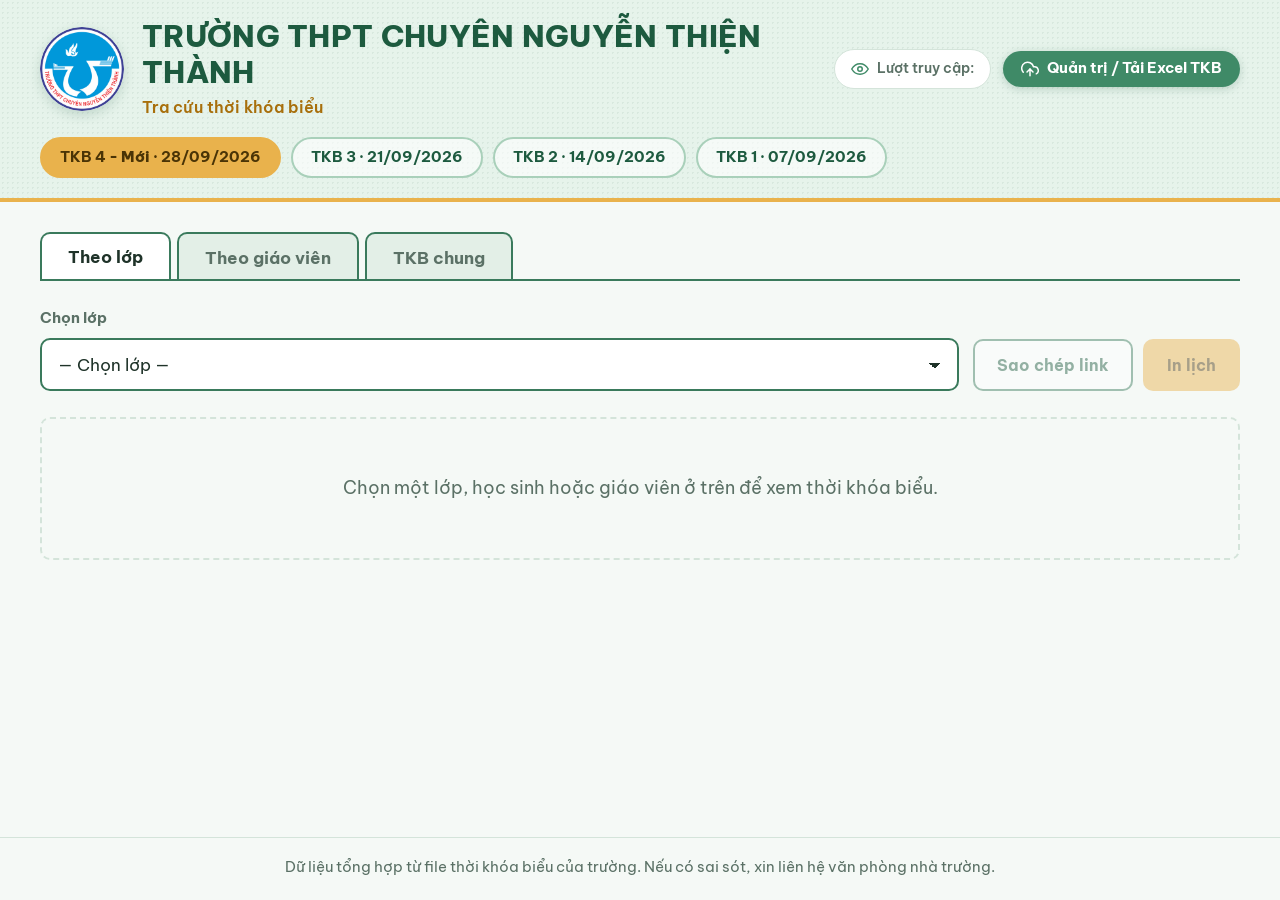
<file: index.html>
<!DOCTYPE html>
<html lang="vi">
<head>
  <meta charset="utf-8">
  <meta name="viewport" content="width=device-width, initial-scale=1">
  <title>Tra cứu thời khóa biểu – THPT Chuyên Nguyễn Thiện Thành</title>
  <meta name="description" content="Tra cứu thời khóa biểu theo lớp, học sinh, giáo viên – Trường THPT Chuyên Nguyễn Thiện Thành">
  <link rel="icon" href="assets/favicon.png">
  <link rel="preconnect" href="https://fonts.googleapis.com">
  <link rel="preconnect" href="https://fonts.gstatic.com" crossorigin>
  <link href="https://fonts.googleapis.com/css2?family=Be+Vietnam+Pro:wght@400;600;700;800&display=swap" rel="stylesheet">
  <link rel="stylesheet" href="assets/app.css">
</head>
<body>
  <header class="site-head">
    <div class="wrap">
      <div class="brand">
        <img class="brand__logo" id="logo" alt="Logo trường" width="84" height="84">
        <div class="brand__text">
          <h1 class="brand__school" id="schoolName"></h1>
          <p class="brand__sub" id="subtitle"></p>
        </div>
        <div class="head-actions">
          <div class="counter" id="counter" hidden><svg class="ico" viewBox="0 0 24 24" aria-hidden="true"><path d="M1 12s4-7 11-7 11 7 11 7-4 7-11 7-11-7-11-7z"/><circle cx="12" cy="12" r="3"/></svg><span>Lượt truy cập: <b id="counterNum"></b></span></div>
          <a class="admin-link" id="adminLink" href="quan-tri.html" hidden><svg class="ico" viewBox="0 0 24 24" aria-hidden="true"><path d="M16 16l-4-4-4 4"/><path d="M12 12v9"/><path d="M20.4 18.4A5 5 0 0 0 18 9h-1.3A8 8 0 1 0 3 16.3"/></svg><span id="adminLinkText">Quản trị / Tải Excel TKB</span></a>
        </div>
      </div>
      <nav class="versions" id="versions" aria-label="Phiên bản thời khóa biểu"></nav>
    </div>
  </header>

  <main>
    <div class="wrap">
      <div class="tabs" role="tablist" aria-label="Cách tra cứu">
        <button class="tab" role="tab" id="tab-lop" data-tab="lop" aria-selected="true">Theo lớp</button>
        <button class="tab" role="tab" id="tab-hs" data-tab="hs" aria-selected="false">Theo học sinh</button>
        <button class="tab" role="tab" id="tab-gv" data-tab="gv" aria-selected="false">Theo giáo viên</button>
        <button class="tab" role="tab" id="tab-chung" data-tab="chung" aria-selected="false">TKB chung</button>
      </div>

      <div class="controls">
        <div class="field" id="field-lop">
          <label for="selLop">Chọn lớp</label>
          <select class="input" id="selLop"><option value="">— Chọn lớp —</option></select>
        </div>
        <div class="field" id="field-hs" hidden>
          <label for="inpHs">Tìm học sinh</label>
          <input class="input" id="inpHs" type="search" autocomplete="off" placeholder="Nhập họ tên hoặc mã học sinh"
                 role="combobox" aria-expanded="false" aria-controls="hsList" aria-autocomplete="list">
          <ul class="suggest" id="hsList" role="listbox" hidden></ul>
        </div>
        <div class="field" id="field-gv" hidden>
          <label for="selGv">Chọn giáo viên</label>
          <select class="input" id="selGv"><option value="">— Chọn giáo viên —</option></select>
        </div>
        <div class="field field--chung" id="field-chung" hidden>
          <div class="mini">
            <label for="selKhoi">Khối</label>
            <select class="input" id="selKhoi"><option value="">Tất cả</option></select>
          </div>
          <div class="mini">
            <label for="selBuoi">Buổi</label>
            <select class="input" id="selBuoi"><option value="S">Sáng</option><option value="C">Chiều</option></select>
          </div>
          <div class="mini">
            <label for="selThu">Thứ</label>
            <select class="input" id="selThu"><option value="">Cả tuần</option></select>
          </div>
        </div>
        <div class="btn-row">
          <button class="btn btn--ghost" id="btnShare" disabled>Sao chép link</button>
          <button class="btn" id="btnPrint" disabled>In lịch</button>
        </div>
      </div>

      <section class="result" id="result" aria-live="polite">
        <div class="empty">Chọn một lớp, học sinh hoặc giáo viên ở trên để xem thời khóa biểu.</div>
      </section>
    </div>
  </main>

  <footer class="site-foot">
    <div class="wrap">
      <div id="footNote"></div>
    </div>
  </footer>

  <script src="assets/config.js"></script>
  <script src="assets/grid.js"></script>
  <script src="assets/app.js"></script>
</body>
</html>
</file>
<file: assets/app.css>
:root {
  /* Bộ màu xanh lục nhạt */
  --head-bg: #e6f3eb;
  --head-ink: #1d5a3f;
  --green-900: #3a7a5c;   /* viền, tiêu đề */
  --green-800: #d5ebde;   /* nền đầu bảng */
  --green-600: #3f8a67;
  --green-ink: #1f4d38;   /* chữ trên nền xanh nhạt */
  --gold: #e9b24c;
  --gold-soft: #fcefd1;
  --gold-ink: #4a3406;
  --paper: #f5f9f6;
  --surface: #ffffff;
  --ink: #1f3329;
  --muted: #5b7166;
  --line: #d4e4da;
  --event: #eaf2ed;
  --group: #e5f1fb;
  --group-bar: #6fa7d6;
  --radius: 10px;
  --font: "Be Vietnam Pro", "Segoe UI", Roboto, "Helvetica Neue", Arial, sans-serif;
}
* { box-sizing: border-box; }
html, body { margin: 0; }
body {
  font-family: var(--font);
  font-size: 16px;
  line-height: 1.5;
  color: var(--ink);
  background: var(--paper);
  min-height: 100vh;
  display: flex;
  flex-direction: column;
}
.sr { position: absolute; width: 1px; height: 1px; overflow: hidden; clip: rect(0 0 0 0); white-space: nowrap; }
.wrap { width: 100%; max-width: 1240px; margin: 0 auto; padding: 0 20px; }
:focus-visible { outline: 3px solid var(--gold); outline-offset: 2px; }

/* ---------- Header ---------- */
.site-head {
  background-color: var(--head-bg);
  background-image: radial-gradient(rgba(29,90,63,.07) 1px, transparent 1px);
  background-size: 5px 5px;
  color: var(--head-ink);
  border-bottom: 4px solid var(--gold);
  padding: 18px 0 20px;
}
.brand { display: flex; align-items: center; gap: 18px; }
.brand__logo {
  width: 84px; height: 84px; flex: none;
  border-radius: 50%;
  object-fit: contain;
  box-shadow: 0 4px 12px rgba(29,90,63,.18);
}
.brand__text { min-width: 0; flex: 1; }
.brand__school {
  margin: 0;
  font-size: clamp(1.15rem, 2.6vw, 1.9rem);
  font-weight: 800;
  line-height: 1.2;
  letter-spacing: .01em;
}
.brand__sub { margin: 4px 0 0; color: #a86f0c; font-weight: 600; font-size: 1.02rem; }
.head-actions { margin-left: auto; align-self: center; display: flex; align-items: center; gap: 12px; flex-wrap: wrap; justify-content: flex-end; }
.ico { width: 18px; height: 18px; flex: none; fill: none; stroke: currentColor; stroke-width: 2; stroke-linecap: round; stroke-linejoin: round; }
.counter {
  display: inline-flex; align-items: center; gap: 8px; white-space: nowrap;
  background: var(--surface); color: var(--muted); font-size: .9rem; font-weight: 600;
  border: 1px solid var(--line); border-radius: 999px; padding: 8px 16px;
}
.counter .ico { color: var(--green-600); }
.counter b { color: var(--head-ink); font-weight: 800; }
.admin-link {
  display: inline-flex; align-items: center; gap: 8px; text-decoration: none; white-space: nowrap;
  background: var(--green-600); color: #fff; font-size: .92rem; font-weight: 700; line-height: 1.15;
  border-radius: 999px; padding: 9px 18px; box-shadow: 0 2px 8px rgba(29,90,63,.22);
}
.admin-link:hover { background: var(--green-ink); }
.admin-link .ico { color: #fff; }

.versions { display: flex; flex-wrap: wrap; gap: 10px; margin-top: 18px; }
.ver {
  font: inherit; font-weight: 700; font-size: .95rem;
  color: var(--head-ink); background: rgba(255,255,255,.6);
  border: 2px solid #a9d0ba;
  border-radius: 999px; padding: 7px 18px; cursor: pointer;
}
.ver:hover { border-color: var(--gold); }
.ver[aria-pressed="true"] { background: var(--gold); border-color: var(--gold); color: var(--gold-ink); }
.ver__new { font-weight: 800; }
.ver--more { border-style: dashed; font-weight: 600; }

/* ---------- Main ---------- */
main { flex: 1; padding: 30px 0 40px; }
.tabs { display: flex; gap: 6px; border-bottom: 2px solid var(--green-900); overflow-x: auto; }
.tab {
  font: inherit; font-weight: 700; font-size: 1.05rem; color: var(--muted);
  background: #e3efe7; border: 2px solid var(--green-900); border-bottom: 0;
  border-radius: 10px 10px 0 0; padding: 10px 26px; cursor: pointer; white-space: nowrap;
  margin-bottom: -2px;
}
.tab[aria-selected="true"] { background: var(--surface); color: var(--ink); border-bottom: 2px solid var(--surface); }

.controls { display: flex; gap: 14px; align-items: flex-end; margin-top: 26px; flex-wrap: wrap; }
.field { flex: 1 1 360px; min-width: 0; position: relative; }
.field label { display: block; font-weight: 700; color: var(--muted); margin-bottom: 8px; font-size: .95rem; }
.input {
  width: 100%; font: inherit; font-size: 1.05rem; color: var(--ink);
  background: var(--surface); border: 2px solid var(--green-900); border-radius: var(--radius);
  padding: 12px 16px; appearance: none;
}
select.input {
  background-image: linear-gradient(45deg, transparent 50%, var(--ink) 50%), linear-gradient(135deg, var(--ink) 50%, transparent 50%);
  background-position: calc(100% - 22px) 52%, calc(100% - 16px) 52%;
  background-size: 6px 6px; background-repeat: no-repeat; padding-right: 44px;
}
.btn {
  font: inherit; font-weight: 700; font-size: 1.02rem; cursor: pointer;
  border-radius: var(--radius); padding: 12px 22px; border: 2px solid var(--gold);
  background: var(--gold); color: var(--gold-ink);
}
.btn:disabled { opacity: .45; cursor: not-allowed; }
.btn--ghost { background: var(--surface); border-color: var(--green-900); color: var(--head-ink); }
.btn-row { display: flex; gap: 10px; }

.suggest {
  position: absolute; left: 0; right: 0; top: 100%; z-index: 20; margin: 4px 0 0; padding: 4px;
  list-style: none; background: #fff; border: 2px solid var(--green-900); border-radius: var(--radius);
  max-height: 320px; overflow-y: auto; box-shadow: 0 8px 24px rgba(29,90,63,.15);
}
.suggest li { padding: 9px 12px; border-radius: 6px; cursor: pointer; display: flex; justify-content: space-between; gap: 12px; }
.suggest li[aria-selected="true"], .suggest li:hover { background: var(--gold-soft); }
.suggest .s-cls { color: var(--muted); white-space: nowrap; }
.suggest .s-none { color: var(--muted); cursor: default; }

/* ---------- Result ---------- */
.result { margin-top: 26px; }
.empty {
  border: 2px dashed var(--line); border-radius: var(--radius);
  padding: 56px 20px; text-align: center; color: var(--muted); font-size: 1.1rem;
}
.empty .btn { margin-top: 14px; }
.result__head { display: flex; flex-wrap: wrap; align-items: baseline; gap: 6px 18px; margin-bottom: 14px; }
.result__title { margin: 0; font-size: 1.5rem; font-weight: 800; color: var(--head-ink); }
.result__meta { color: var(--muted); }
.result__meta b { color: var(--ink); }

.grid-wrap { overflow-x: auto; border: 2px solid var(--green-900); border-radius: var(--radius); background: var(--surface); }
.grid { width: 100%; border-collapse: collapse; table-layout: fixed; min-width: 820px; }
.grid th, .grid td { border: 1px solid var(--line); padding: 6px 8px; vertical-align: top; }
.grid thead th {
  background: var(--green-800); color: var(--green-ink); font-weight: 700; padding: 10px 8px; text-align: center; border-color: #c2dfcd;
}
.grid thead th small { display: block; font-weight: 700; font-size: .75rem; color: #a86f0c; }
.grid thead th.is-today { background: var(--gold-soft); }
.grid__corner { width: 78px; }
.grid__period { background: #eef5f0; text-align: left; font-weight: 600; font-size: .85rem; color: var(--muted); vertical-align: middle; }
.grid__ses { display: block; color: var(--head-ink); font-weight: 800; font-size: .9rem; }
tbody.ses--C tr:first-child > * { border-top: 3px solid var(--green-900); }
.grid td { height: 62px; }
.grid td.is-today { background: #fffaf0; }
.entry { display: flex; flex-direction: column; line-height: 1.3; padding: 2px 4px; border-radius: 6px; }
.entry + .entry { margin-top: 4px; border-top: 1px dashed var(--line); padding-top: 4px; }
.entry__main { font-weight: 700; }
.entry__sub { font-size: .84rem; color: var(--muted); }
.entry__room { font-size: .78rem; color: var(--green-600); font-weight: 600; }
.entry--major { background: var(--gold-soft); box-shadow: inset 3px 0 0 var(--gold); padding-left: 8px; }
.entry--event { background: var(--event); }
.entry--group { background: var(--group); box-shadow: inset 3px 0 0 var(--group-bar); padding-left: 8px; }
.legend { display: flex; flex-wrap: wrap; gap: 18px; margin-top: 12px; font-size: .88rem; color: var(--muted); }
.legend span::before { content: ""; display: inline-block; width: 14px; height: 14px; border-radius: 3px; margin-right: 6px; vertical-align: -2px; }
.legend .l-major::before { background: var(--gold-soft); box-shadow: inset 3px 0 0 var(--gold); }
.legend .l-event::before { background: var(--event); }
.legend .l-group::before { background: var(--group); box-shadow: inset 3px 0 0 var(--group-bar); }
.summary { margin-top: 14px; color: var(--muted); }
.summary b { color: var(--ink); }

.days { display: none; }
.day { background: var(--surface); border: 2px solid var(--green-900); border-radius: var(--radius); margin-bottom: 14px; overflow: hidden; }
.day.is-today { border-color: var(--gold); box-shadow: 0 0 0 2px var(--gold); }
.day__name { margin: 0; padding: 10px 14px; background: var(--green-800); color: var(--green-ink); font-size: 1.05rem; }
.day__name small { color: #a86f0c; font-size: .8rem; margin-left: 6px; }
.day__ses { margin: 0; padding: 8px 14px 2px; font-size: .85rem; color: var(--head-ink); }
.day__cell { flex: 1; display: flex; flex-direction: column; gap: 4px; }
.day__list { list-style: none; margin: 0; padding: 0 10px 8px; }
.day__list li { display: flex; gap: 10px; align-items: flex-start; padding: 6px 0; border-bottom: 1px solid var(--line); }
.day__list li:last-child { border-bottom: 0; }
.day__list .entry { flex: 1; }
.day__num { flex: none; width: 26px; height: 26px; border-radius: 50%; background: #e3efe7; display: grid; place-items: center; font-weight: 700; font-size: .85rem; margin-top: 2px; }
.day__free, .day__off { color: var(--muted); font-style: italic; padding: 2px 4px; }
.day__off { padding: 10px 14px; margin: 0; }

.notice { margin-top: 14px; padding: 12px 16px; border-radius: var(--radius); background: var(--gold-soft); color: var(--gold-ink); }

/* ---------- TKB chung ---------- */
.field--chung { display: flex; gap: 12px; flex-wrap: wrap; }
.field--chung[hidden] { display: none; }
.field--chung .mini { flex: 1 1 140px; }
.grid-wrap--all { max-height: 78vh; overflow: auto; }
.grid--all { table-layout: auto; min-width: 0; width: max-content; }
.grid--all th, .grid--all td { min-width: 112px; max-width: 150px; }
.grid--all td { height: 56px; font-size: .9rem; }
.grid--all thead th { position: sticky; top: 0; z-index: 3; }
.grid--all thead th small.hr { display: block; font-weight: 600; font-size: .74rem; color: var(--muted); }
.grid--all .c-day, .grid--all .c-per { position: sticky; z-index: 2; background: #eef5f0; color: var(--head-ink); font-weight: 800; text-align: center; vertical-align: middle; }
.grid--all .c-day { left: 0; min-width: 76px; max-width: 76px; width: 76px; }
.grid--all .c-per { left: 76px; min-width: 46px; max-width: 46px; width: 46px; font-weight: 700; color: var(--muted); }
.grid--all thead .c-day, .grid--all thead .c-per { z-index: 4; background: var(--green-800); color: var(--green-ink); }
.grid--all .c-day small { display: block; font-size: .72rem; color: #a86f0c; font-weight: 700; }
.grid--all tr.day-start > * { border-top: 3px solid var(--green-900); }
.grid--all tr.is-today td { background: #fffaf0; }
.grid--all .entry__sub { font-size: .8rem; }

/* ---------- Footer ---------- */
.site-foot { border-top: 1px solid var(--line); padding: 18px 0 22px; text-align: center; color: var(--muted); font-size: .92rem; }
.site-foot a { color: #8a998f; font-size: .85rem; text-decoration: none; }
.site-foot a:hover { text-decoration: underline; }

.print-head { display: none; }

@media (max-width: 720px) {
  .wrap { padding: 0 14px; }
  .brand__logo { width: 60px; height: 60px; }
  .brand { gap: 12px; flex-wrap: wrap; }
  .brand__sub { font-size: .92rem; }
  .head-actions { order: 3; flex-basis: 100%; margin: 6px 0 0; justify-content: flex-start; }
  .counter { font-size: .82rem; padding: 7px 13px; }
  .admin-link { font-size: .85rem; padding: 8px 14px; }
  .versions { flex-wrap: nowrap; overflow-x: auto; padding-bottom: 4px; }
  .ver { white-space: nowrap; }
  .tab { padding: 8px 12px; font-size: .9rem; }
  .controls .btn-row { width: 100%; }
  .controls .btn-row .btn { flex: 1; }
  .grid-wrap, .legend { display: none; }
  .days { display: block; }
  .grid-wrap.grid-wrap--all { display: block; max-height: 70vh; }
  .grid--all th, .grid--all td { min-width: 96px; }
  .grid--all .c-day { min-width: 58px; max-width: 58px; width: 58px; }
  .grid--all .c-per { left: 58px; min-width: 36px; max-width: 36px; width: 36px; }
}

@media print {
  @page { size: A4 landscape; margin: 10mm; }
  body { background: #fff; font-size: 11px; }
  .site-head, .tabs, .controls, .site-foot, .legend, .notice, .days, .result__head { display: none !important; }
  main { padding: 0; }
  .wrap { max-width: none; padding: 0; }
  .grid-wrap { display: block !important; border: 1px solid #000; overflow: visible; }
  .grid { min-width: 0; }
  .grid-wrap--all { max-height: none; }
  .grid--all { width: 100%; font-size: 8px; }
  .grid--all th, .grid--all td { min-width: 0; max-width: none; position: static !important; }
  .grid--all thead th small.hr { color: #333; font-size: 7px; }
  .grid--all td { height: auto; padding: 2px 3px; }
  .grid--all .entry__main { font-size: 8.5px; }
  .grid--all .entry__sub, .grid--all .entry__room { font-size: 7.5px; }
  .grid td { height: auto; }
  .grid th, .grid td { border-color: #777; padding: 3px 5px; }
  .grid thead th { background: #ddd !important; color: #000; }
  .grid td.is-today, .grid thead th.is-today { background: inherit; }
  .grid thead th small { display: none; }
  .print-head { display: flex; align-items: center; gap: 12px; margin-bottom: 8px; }
  .print-head img { width: 48px; height: 48px; }
  .print-head b { font-size: 14px; display: block; }
  * { -webkit-print-color-adjust: exact; print-color-adjust: exact; }
}
@media (prefers-reduced-motion: reduce) { * { scroll-behavior: auto !important; } }

.result__meta .hr { white-space: nowrap; }
</file>
